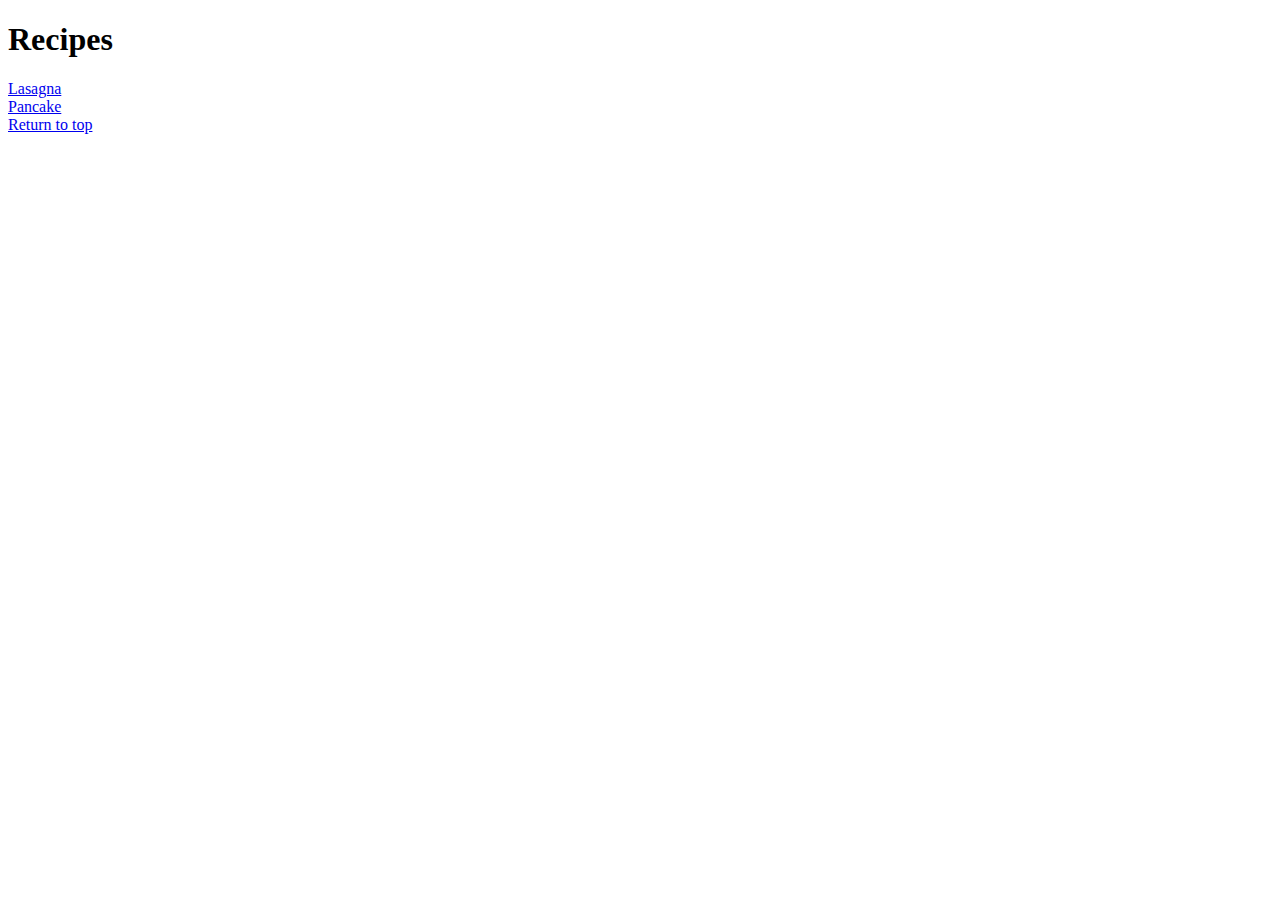
<file: index.html>
<!DOCTYPE html>
<html lang="en">
<head>
    <meta charset="UTF-8">
    <meta http-equiv="X-UA-Compatible" content="IE=edge">
    <meta name="viewport" content="width=device-width, initial-scale=1.0">
    <title>Recipes</title>
</head>
<body>
    <h1 id = 'header'>Recipes</h1>
    
    <div class="las"><a href="recipes/lasagna.html">Lasagna</a></div>
    <div><a href="recipes/pancake.html">Pancake</a></div>
    <div><a href="#header">Return to top</a></div>
</body>
</html>
</file>
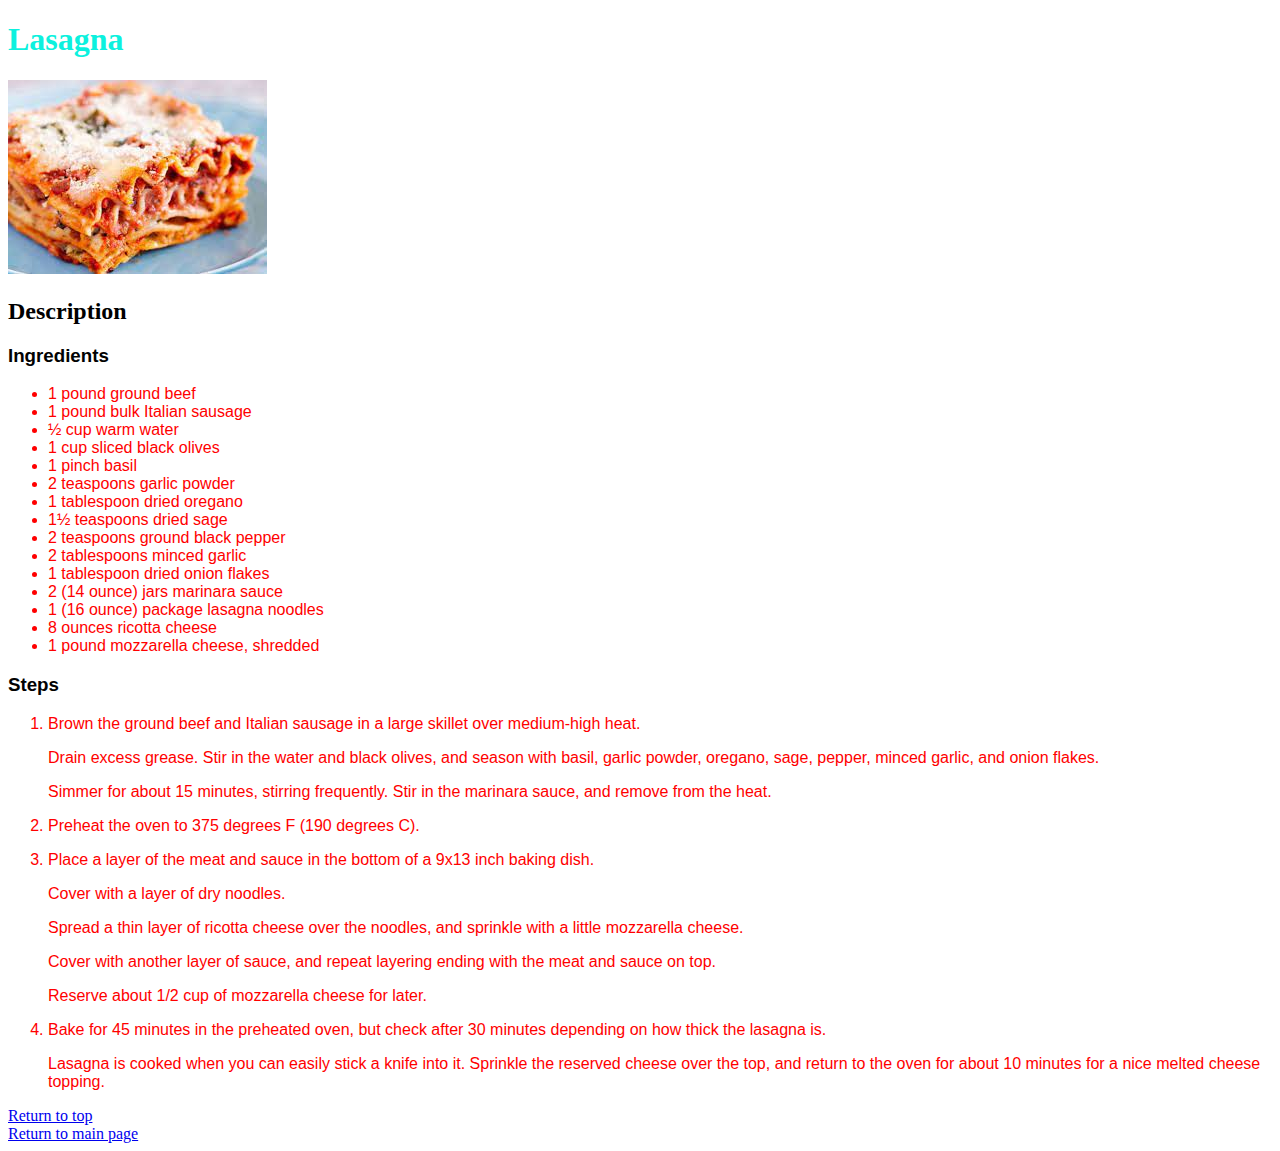
<file: recipes/lasagna.html>
<!DOCTYPE html>
<html lang="en">
<head>
    <link rel="stylesheet" href="../css/styles.css">
    <meta charset="UTF-8">
    <meta http-equiv="X-UA-Compatible" content="IE=edge">
    <meta name="viewport" content="width=device-width, initial-scale=1.0">
    <title>Lasagna</title>
</head>
<body>
   <div class ="alert" ><h1 id ='header'>Lasagna</h1></div>
    
    <img src = "../img/las.jpeg"/>
    <h2>Description</h2>
    <h3>Ingredients</h3>
    <ul>
        <li>1 pound ground beef</li>
        <li>1 pound bulk Italian sausage</li>
        <li>½ cup warm water</li>
        <li>1 cup sliced black olives</li>
        <li>1 pinch basil</li>
        <li>2 teaspoons garlic powder</li>
        <li>1 tablespoon dried oregano</li>
        <li>1½ teaspoons dried sage</li>
        <li>2 teaspoons ground black pepper</li>
        <li>2 tablespoons minced garlic</li>
        <li>1 tablespoon dried onion flakes</li>
        <li>2 (14 ounce) jars marinara sauce</li>
        <li>1 (16 ounce) package lasagna noodles</li>
        <li>8 ounces ricotta cheese</li>
        <li>1 pound mozzarella cheese, shredded</li>
    </ul>
    <h3>Steps</h3>
    <ol>
        <li><p>Brown the ground beef and Italian sausage in a large skillet over medium-high heat.</p>
            <p>Drain excess grease. Stir in the water and black olives, and season with basil, garlic powder, oregano, sage, pepper, minced garlic, and onion flakes.</p>
            <p>Simmer for about 15 minutes, stirring frequently. Stir in the marinara sauce, and remove from the heat.</p></li>
        <li>Preheat the oven to 375 degrees F (190 degrees C).</li>
        <li><p>Place a layer of the meat and sauce in the bottom of a 9x13 inch baking dish.</p>
            <p>Cover with a layer of dry noodles. </p>
            <p>Spread a thin layer of ricotta cheese over the noodles, and sprinkle with a little mozzarella cheese. </p>
            <p>Cover with another layer of sauce, and repeat layering ending with the meat and sauce on top. </p>
            <p>Reserve about 1/2 cup of mozzarella cheese for later.</p></li>
        <li><p>Bake for 45 minutes in the preheated oven, but check after 30 minutes depending on how thick the lasagna is. </p>
            <p>Lasagna is cooked when you can easily stick a knife into it. Sprinkle the reserved cheese over the top, and return to the oven for about 10 minutes for a nice melted cheese topping.</p></li>
    </ol>
    <div><a href="#header">Return to top</a></div>
    <a href="../index.html">Return to main page</a>
</body>
</html>
</file>
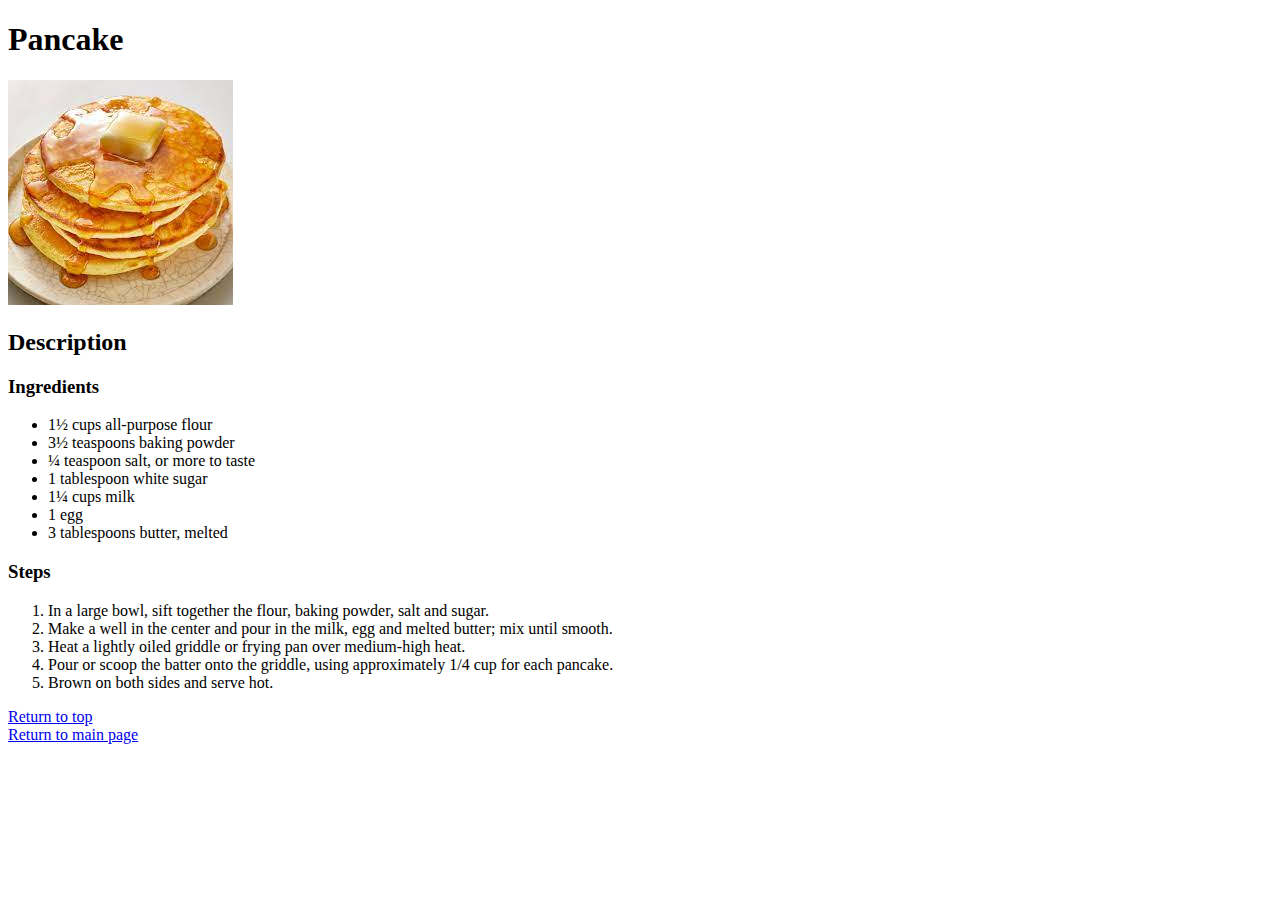
<file: recipes/pancake.html>
<!DOCTYPE html>
<html lang="en">
<head>
    <meta charset="UTF-8">
    <meta http-equiv="X-UA-Compatible" content="IE=edge">
    <meta name="viewport" content="width=device-width, initial-scale=1.0">
    <title>Pancake</title>
</head>
<body>
    <h1 id='header'>Pancake</h1>
    <img src="../img/pan.jpeg" alt = "Pancake">
    <h2>Description</h2>
    <h3>Ingredients</h3>
    <ul>
        <li>1½ cups all-purpose flour</li>
        <li>3½ teaspoons baking powder</li>
        <li>¼ teaspoon salt, or more to taste</li>
        <li>1 tablespoon white sugar</li>
        <li>1¼ cups milk</li>
        <li>1 egg</li>
        <li>3 tablespoons butter, melted</li>
    </ul>
    <h3>Steps</h3>
    <ol>
        <li>In a large bowl, sift together the flour, baking powder, salt and sugar.</li>
        <li>Make a well in the center and pour in the milk, egg and melted butter; mix until smooth.</li>
        <li>Heat a lightly oiled griddle or frying pan over medium-high heat. </li>
        <li>Pour or scoop the batter onto the griddle, using approximately 1/4 cup for each pancake. </li>
        <li>Brown on both sides and serve hot.</li>
    </ol>
    <div>
    <a href="#header">Return to top</a>
    </div>
    <a href = "../index.html">Return to main page</a>
</body>
</html>
</file>
<file: css/styles.css>
.alert{
    color:rgb(12, 241, 222);
}
li{
    color:red;
    font-family:'Lucida Sans', 'Lucida Sans Regular', 'Lucida Grande', 'Lucida Sans Unicode', Geneva, Verdana, sans-serif;
}
h3{
    color:rgb(2, 2, 2);
    font-family:Verdana, Geneva, Tahoma, sans-serif;
}
</file>
